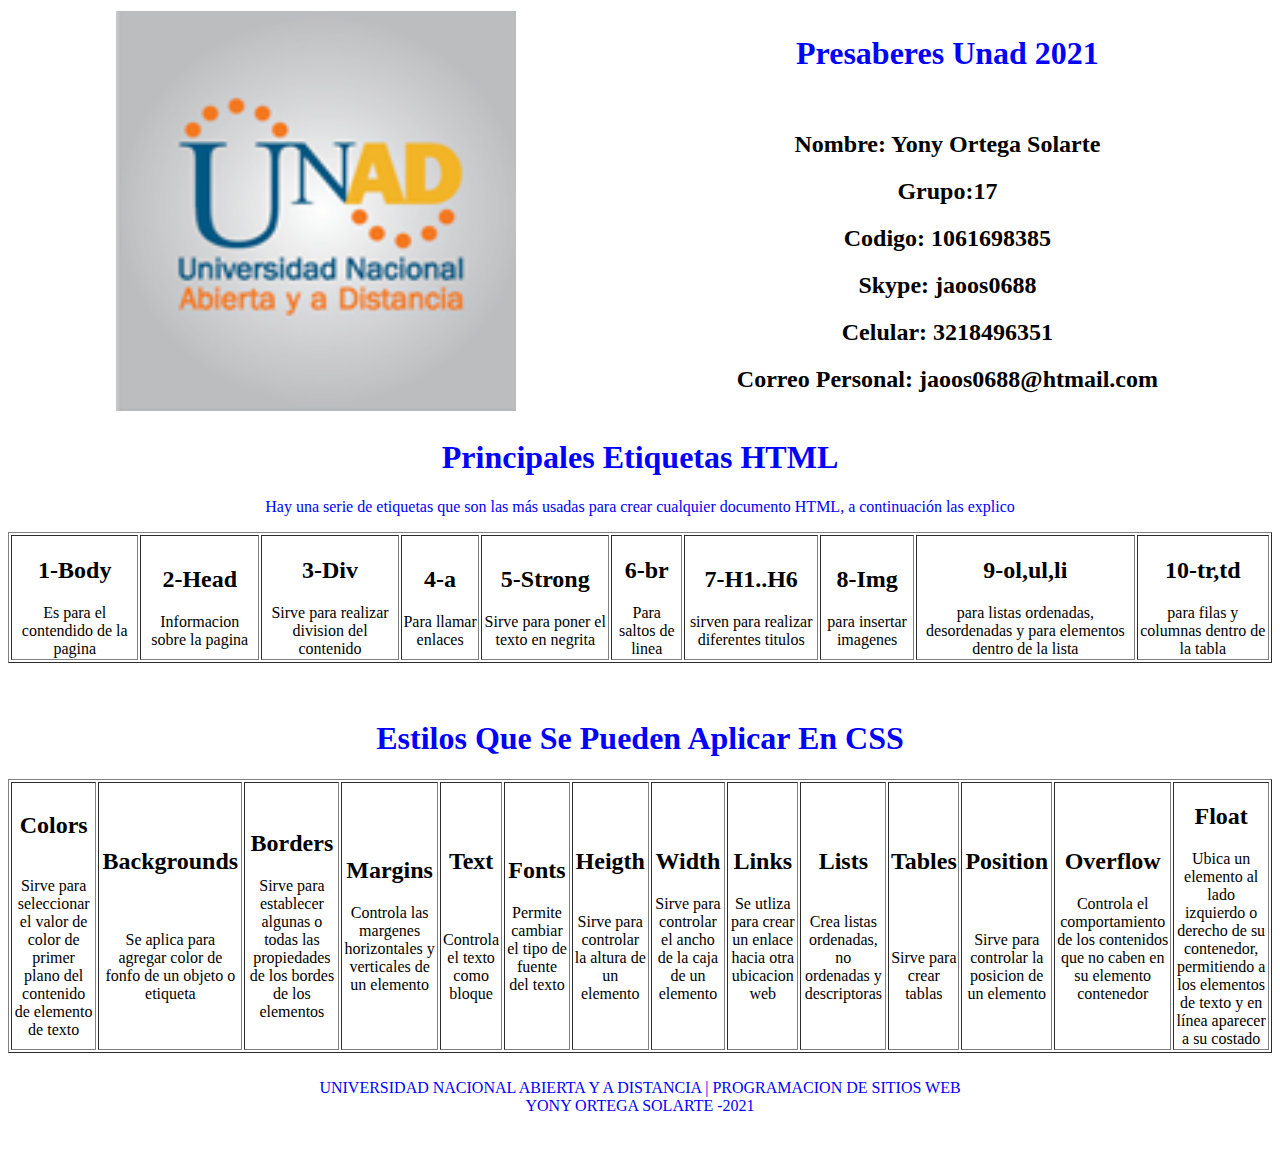
<file: index.html>
<!DOCTYPE html>
<html lang="en">
<head>
    <meta charset="UTF-8">
    <meta name="viewport" content="width=device-width, initial-scale=1.0">
    <title>Inicio</title>
    <link rel="stylesheet" href="estilo.css">
</head>
<body>
    <header>
        <table >
           <td>
                <img src="LogoUnad.png" width="400" height="400" alt="logo unad">    
           </td>
           <td>
              <h1>Presaberes Unad 2021</h1>
              <br>
              <h2>Nombre: Yony Ortega Solarte</h2>
              <h2>Grupo:17</h2>
              <h2>Codigo: 1061698385</h2>
              <H2>Skype: jaoos0688</H2>
              <h2>Celular: 3218496351</h2>
              <h2>Correo Personal: jaoos0688@htmail.com</h2>
           </td>
          
        </table> 
    </header>
   
  <table border="1px">
      <tr>
          <h1>Principales Etiquetas HTML</h1>
         
         <p>Hay una serie de etiquetas que son las más usadas para crear cualquier documento HTML, a continuación las explico</p>
         <td><h2>1-Body</h2>Es para el contendido de la pagina </td>
         <td><h2>2-Head</h2>Informacion sobre la pagina</td>
         <td><h2>3-Div</h2>Sirve para realizar division del contenido</td>
         <td><h2>4-a</h2>Para llamar enlaces</td>
         <td><h2>5-Strong</h2>Sirve para poner el texto en negrita</td>
         <td><h2>6-br</h2>Para saltos de linea</td>
         <td><h2>7-H1..H6</h2>sirven para realizar diferentes titulos</td>
         <td><h2>8-Img</h2>para insertar imagenes</td>
         <td><h2>9-ol,ul,li</h2>para listas ordenadas, desordenadas y para elementos dentro de la lista</td>
         <td><h2>10-tr,td</h2> para filas y columnas dentro de la tabla</td>
      </tr>
   </table>
   <br>
   <br>
   <table border="1px">
       <tr>
         <h1> Estilos Que Se Pueden Aplicar En CSS</h1>
         <td><h2>Colors</h2><br> Sirve para seleccionar el valor de color de primer plano del contenido de elemento de texto </td>
         <td><h2>Backgrounds</h2><br><br>  Se aplica para agregar color de fonfo de un objeto o etiqueta</td>
         <td><h2>Borders</h2>Sirve para establecer algunas o todas las propiedades de los bordes de los elementos</td>
         <td><h2>Margins</h2>Controla las margenes horizontales y verticales de un elemento</td>
         <td><h2>Text</H2><br><br>  Controla el texto como bloque</td>
         <td><h2>Fonts</h2>Permite cambiar el tipo de fuente del texto</td>
         <td><h2>Heigth</h2><br> Sirve para controlar la altura de un elemento</td>
         <td><h2>Width</h2>Sirve para controlar el ancho de la caja de un elemento</td>
         <td><h2>Links</h2>Se utliza para crear un enlace hacia otra ubicacion web</td>
         <td><h2>Lists</h2><br>Crea listas ordenadas, no ordenadas y descriptoras</td>
         <td><h2>Tables</h2><br><br><br>Sirve para crear tablas</td>
         <td><h2>Position</h2><br><br> Sirve para controlar la posicion de un elemento</td>
         <td><h2>Overflow</h2>Controla el comportamiento de los contenidos que no caben en su elemento contenedor</td>
         <td><h2>Float</h2>Ubica un elemento al lado izquierdo o derecho de su contenedor, permitiendo a los elementos de texto y en línea aparecer a su costado</td>
       </tr>
   <table>
   <footer>
        <p> UNIVERSIDAD NACIONAL ABIERTA Y A DISTANCIA | PROGRAMACION DE SITIOS WEB <br>
            YONY ORTEGA SOLARTE -2021
        </p>
        
    </footer>  

    
</body>
</html>
</file>
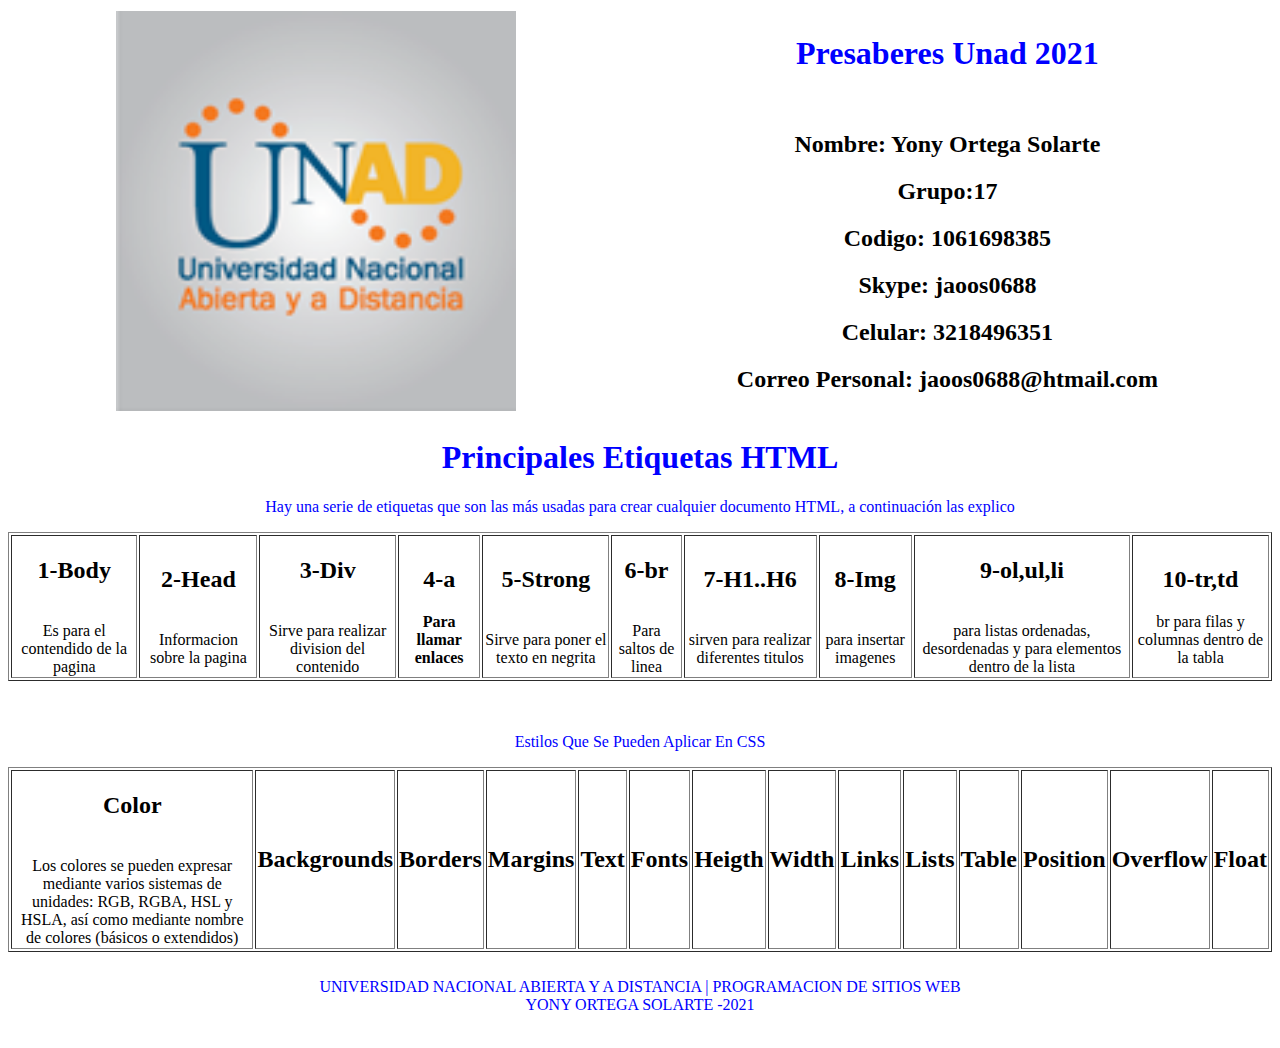
<file: inicio.html>
<!DOCTYPE html>
<html lang="en">
<head>
    <meta charset="UTF-8">
    <meta name="viewport" content="width=device-width, initial-scale=1.0">
    <title>Inicio</title>
    <link rel="stylesheet" href="estilo.css">
</head>
<body>
    <header>
        <table >
           <td>
                <img src="LogoUnad.png" width="400" height="400" alt="logo unad">    
           </td>
           <td>
              <h1>Presaberes Unad 2021</h1>
              <br>
              <h2>Nombre: Yony Ortega Solarte</h2>
              <h2>Grupo:17</h2>
              <h2>Codigo: 1061698385</h2>
              <H2>Skype: jaoos0688</H2>
              <h2>Celular: 3218496351</h2>
              <h2>Correo Personal: jaoos0688@htmail.com</h2>
           </td>
          
        </table> 
    </header>
   
  <table border="1px">
      <tr>
          <h1>Principales Etiquetas HTML</h1>
         
         <p>Hay una serie de etiquetas que son las más usadas para crear cualquier documento HTML, a continuación las explico</p>
         <td><h2>1-Body</h2><br>Es para el contendido de la pagina </td>
         <td><h2>2-Head</h2><br>Informacion sobre la pagina</td>
         <td><h2>3-Div</h2><br>Sirve para realizar division del contenido</td>
         <td><h2>4-a</h2><b>Para llamar enlaces</td>
         <td><h2>5-Strong</h2><br>Sirve para poner el texto en negrita</td>
         <td><h2>6-br</h2><br>Para saltos de linea</td>
         <td><h2>7-H1..H6</h2><br>sirven para realizar diferentes titulos</td>
         <td><h2>8-Img</h2><br>para insertar imagenes</td>
         <td><h2>9-ol,ul,li</h2><br>para listas ordenadas, desordenadas y para elementos dentro de la lista</td>
         <td><h2>10-tr,td</h2>br para filas y columnas dentro de la tabla</td>
      </tr>
   </table>
   <br>
   <br>
   <table border="1px">
       <tr>
         <p> Estilos Que Se Pueden Aplicar En CSS</p>
         <td><h2>Color</h2><br>
            Los colores se pueden expresar mediante varios sistemas de unidades: RGB, RGBA, HSL y HSLA, así como mediante nombre de colores (básicos o extendidos)</td>
         <td><h2>Backgrounds</h2></td>
         <td><h2>Borders</h2>
         <td><h2>Margins</h2></td>
         <td><H2>Text</H2></td>
         <td><h2>Fonts</h2></td>
         <td><h2>Heigth</h2></td>
         <td><h2>Width</h2></td>
         <td><h2>Links</h2></td>
         <td><h2>Lists</h2></td>
         <td><h2>Table</h2></td>
         <td><h2>Position</h2></td>
         <td><h2>Overflow</h2></td>
         <td><h2>Float</h2></td>
       </tr>
   <table>
   <footer>
        <p> UNIVERSIDAD NACIONAL ABIERTA Y A DISTANCIA | PROGRAMACION DE SITIOS WEB
            <br>
            YONY ORTEGA SOLARTE -2021
        </p>
        
    </footer>
    
    
</body>
</html>
</file>
<file: estilo.css>
h1 {
    color: blue;
    text-align: center;
}
header,table{
 
    width: 100%;
}
footer{
    padding: 10px;
    text-align: center;
    color: blue;
}
h2{
    text-align: center;
}
p{
    color: blue;
    text-align: center;
}
table{
    width: 100%;
}
td{
    text-align: center;
}
</file>
